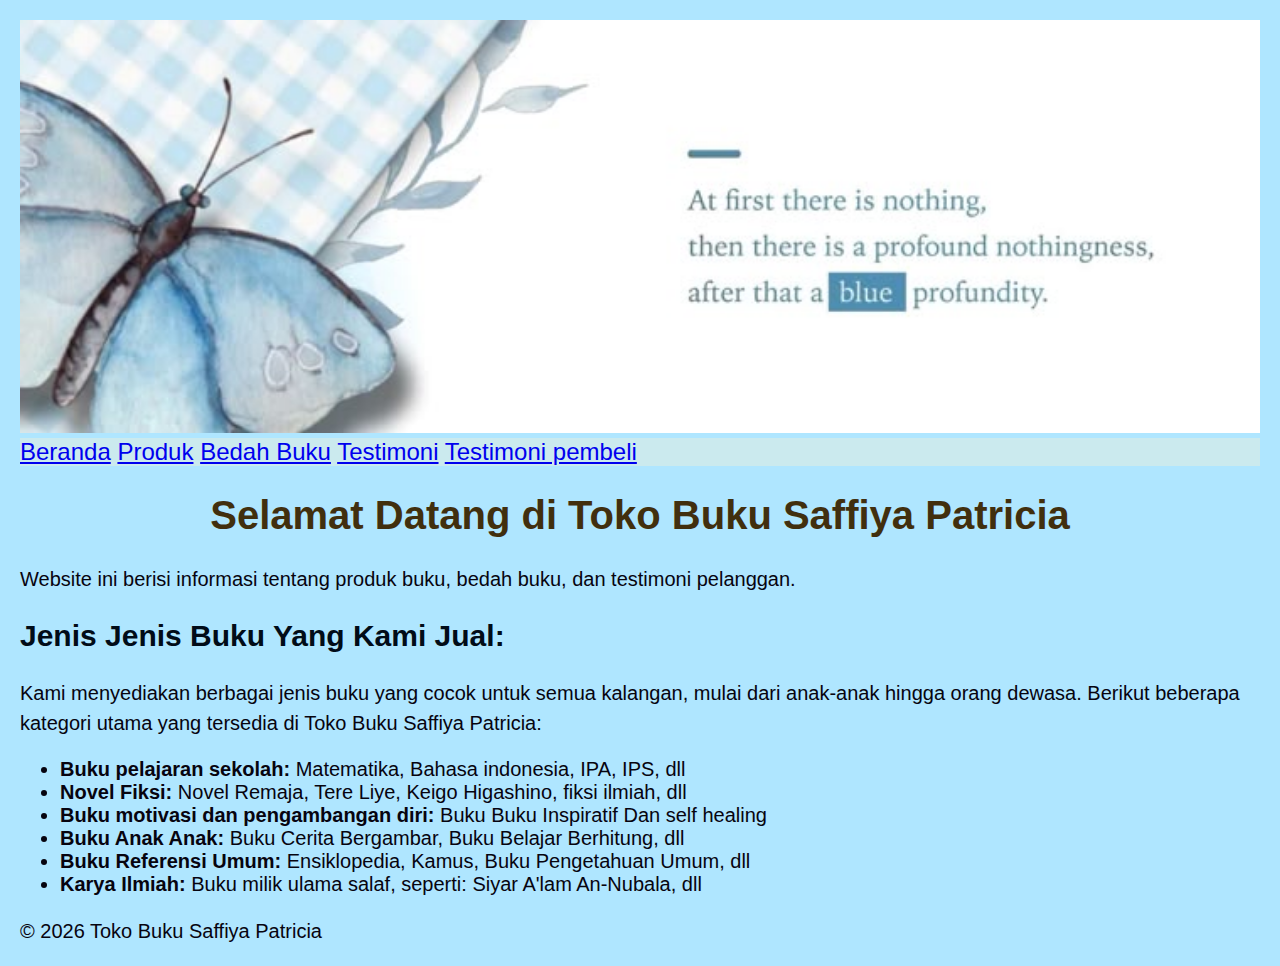
<file: index.html>
<!DOCTYPE html>
<html lang="id">
<head>
<meta charset="UTF-8">
<meta name="viewport" content="width=device-width, initial-
scale=1.0">
<title>Profil Usaha Buku</title>
<link rel="stylesheet" href="style.css" />
</head>
<body>
<header><img src="header2.jpg" width="100%;" height="auto;"></header>
    <nav> <a href="index.html">Beranda</a>
<a href="produk.html">Produk</a>
<a href="bedah-buku.html">Bedah Buku</a>
<a href="testimoni.html">Testimoni</a>
<a href="tampil-testimoni.html">Testimoni pembeli</a>
</nav>
<h1>Selamat Datang di Toko Buku Saffiya Patricia</h1>
<p>Website ini berisi informasi tentang produk buku, bedah
buku, dan testimoni pelanggan.</p>
<h2>Jenis Jenis Buku Yang Kami Jual:</h2>
<p> Kami menyediakan berbagai jenis buku yang cocok untuk semua kalangan, mulai dari anak-anak hingga orang dewasa.
    Berikut beberapa kategori utama yang tersedia di Toko Buku Saffiya Patricia:</P>
<ul>
<li><strong> Buku pelajaran sekolah:</strong> Matematika, Bahasa indonesia, IPA, IPS, dll</li>
<li><strong> Novel Fiksi:</strong> Novel Remaja, Tere Liye, Keigo Higashino, fiksi ilmiah, dll</li>
<li><strong>Buku motivasi dan pengambangan diri:</strong> Buku Buku Inspiratif Dan self healing</li>
<li><strong>Buku Anak Anak:</strong> Buku Cerita Bergambar, Buku Belajar Berhitung, dll</li>
<li><strong>Buku Referensi Umum:</strong> Ensiklopedia, Kamus, Buku Pengetahuan Umum, dll</li>
<li><strong>Karya Ilmiah:</strong> Buku milik ulama salaf, seperti: Siyar A'lam An-Nubala, dll</li>
</ul>
<footer> 
    <p>&copy; 2026 Toko Buku Saffiya Patricia</p>
</footer>
</body>
</html>
<div>
</div>
</file>
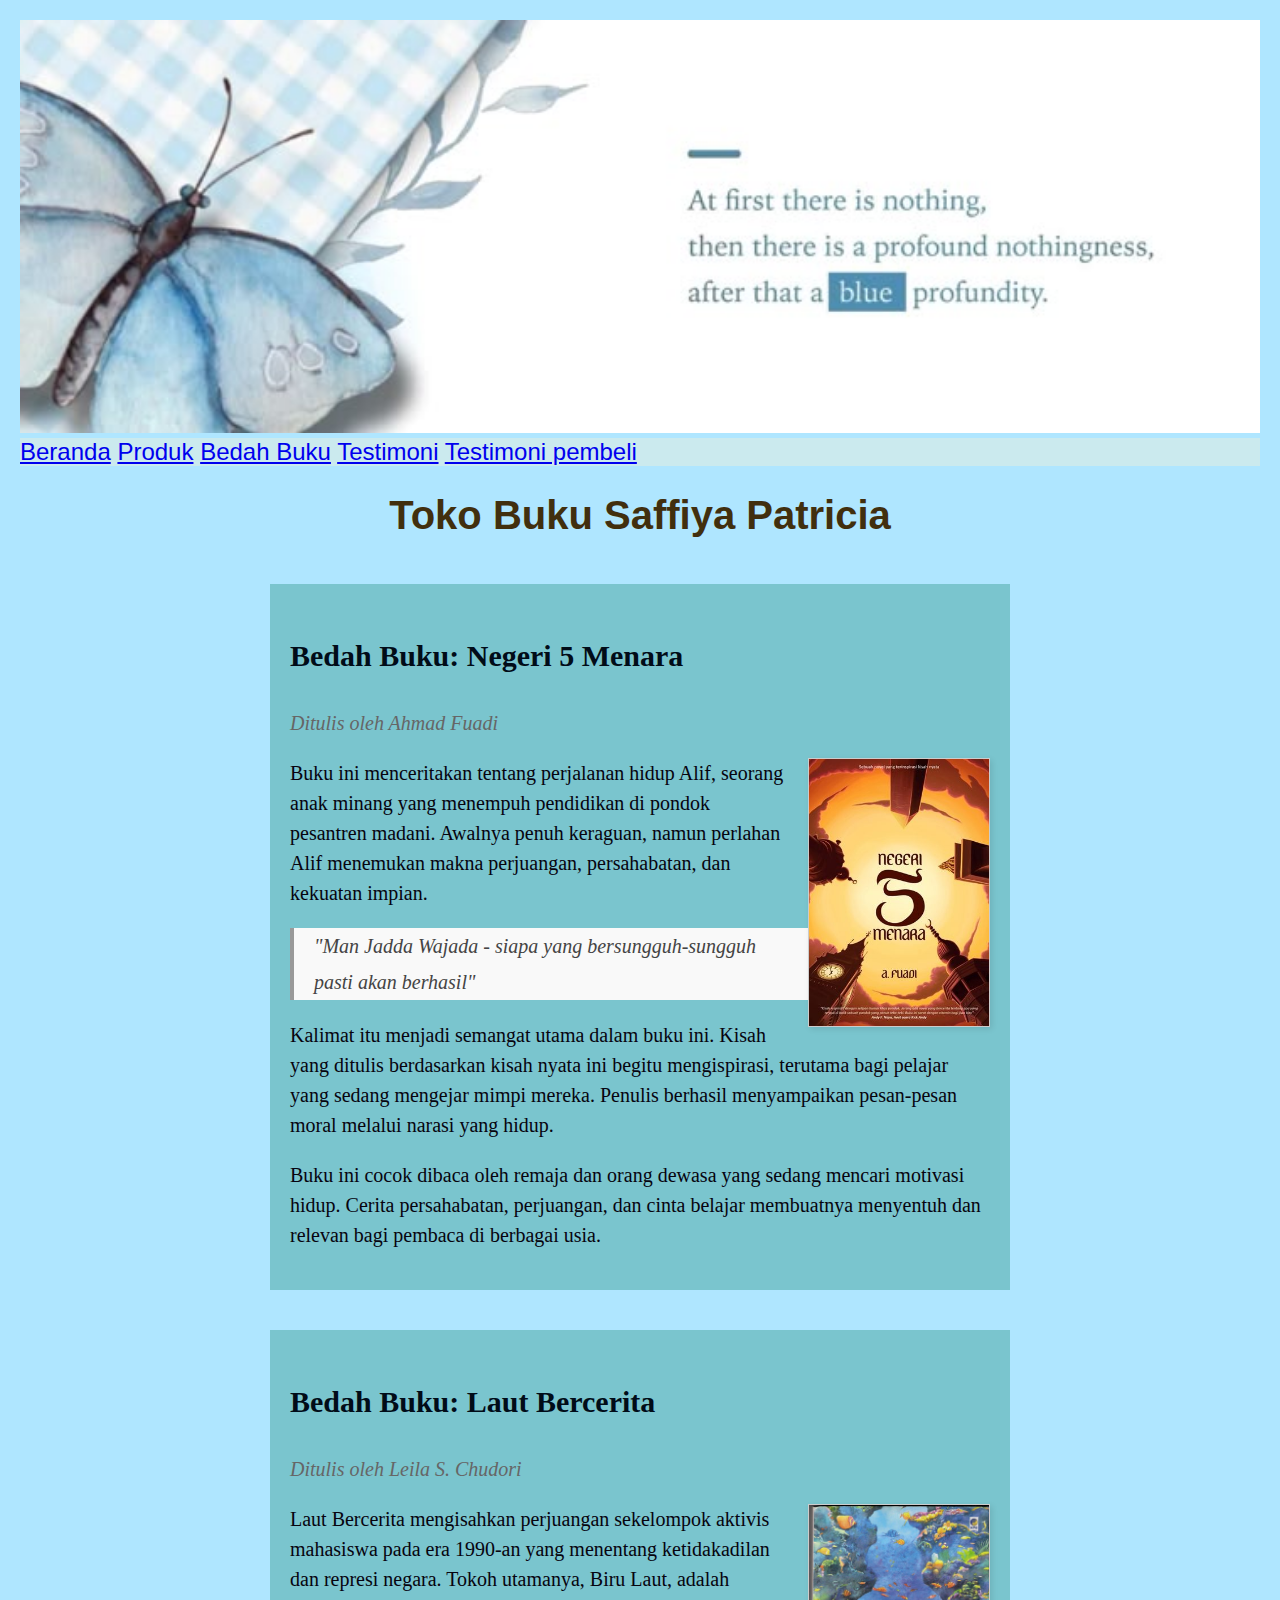
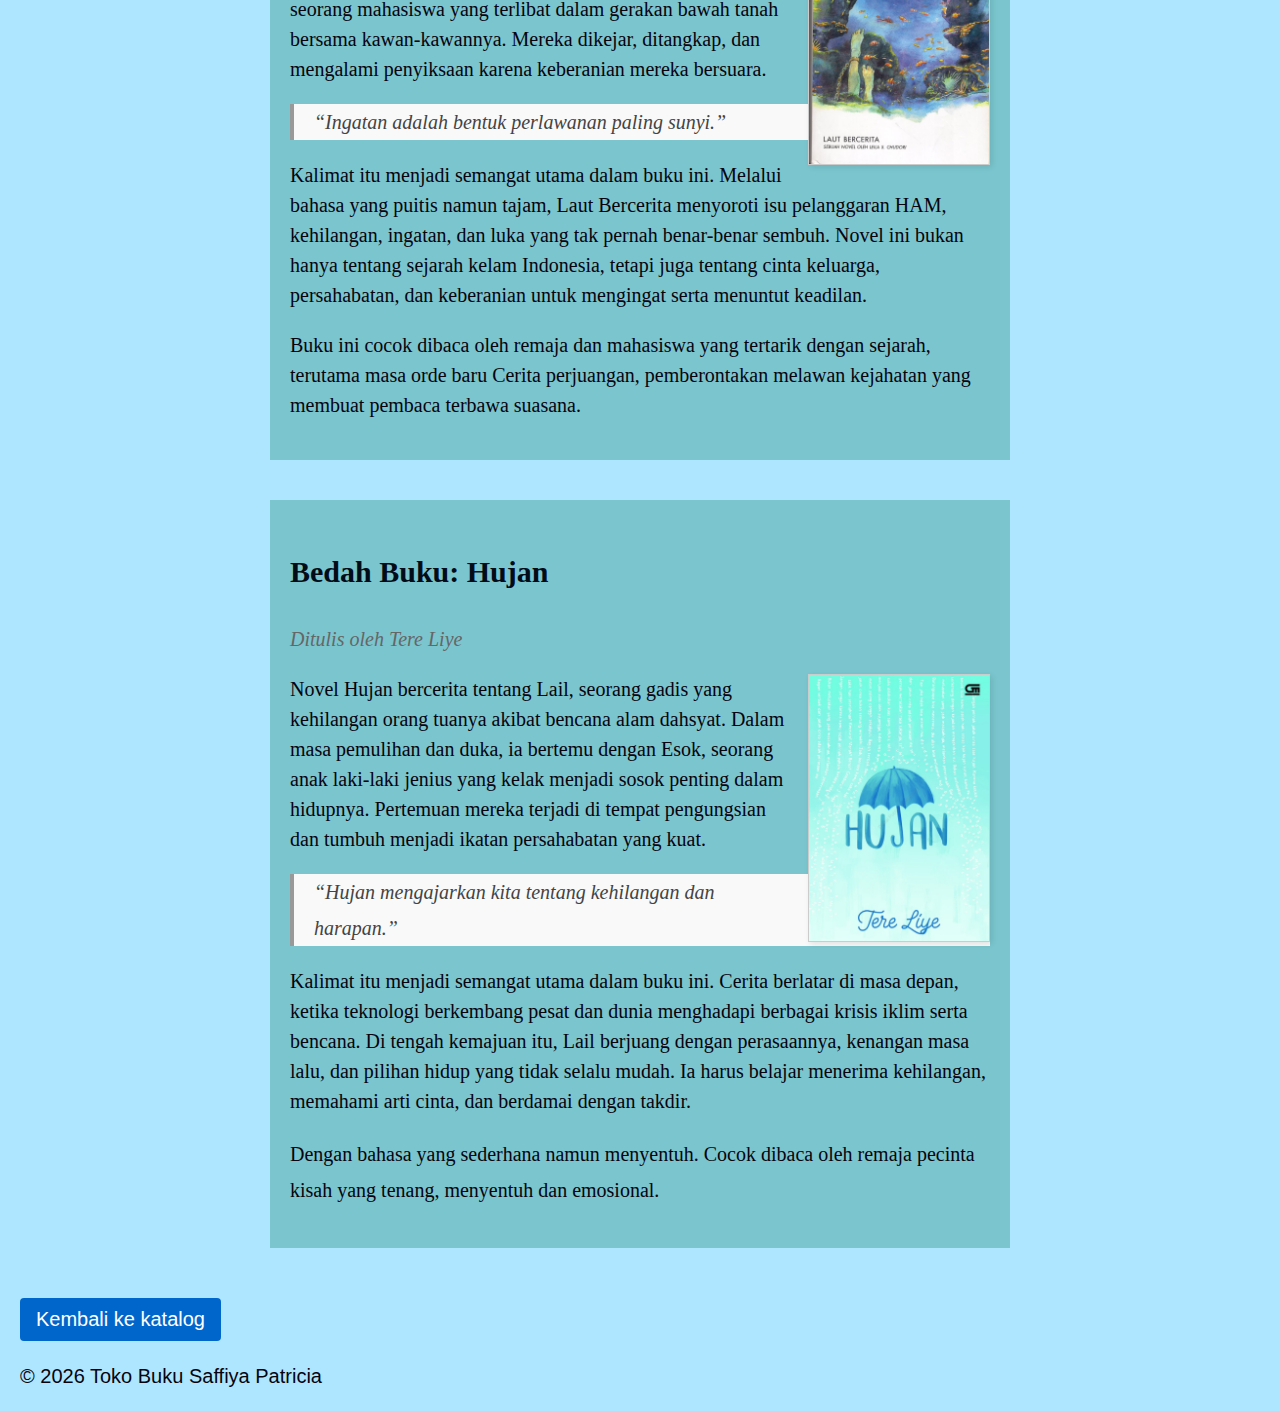
<file: bedah-buku.html>
<!DOCTYPE html>
<html lang="id">
<head>
<meta charset="UTF-8">
<meta name="viewport" content="width=device-width, initial-
scale=1.0">
<title>Profil Usaha Buku</title>
<link rel="stylesheet" href="style.css" />
</head>
<body>
    <header><img src="header2.jpg" width="100%;" height="auto;"></header>
    <nav> <a href="index.html">Beranda</a>
<a href="produk.html">Produk</a>
<a href="bedah-buku.html">Bedah Buku</a>
<a href="testimoni.html">Testimoni</a>
<a href="tampil-testimoni.html">Testimoni pembeli</a>
</nav>

<h1>Toko Buku Saffiya Patricia</h1>
<section class="daftar-produk"> 
<main class="artikel">
    <h2>Bedah Buku: Negeri 5 Menara </h2>
    <p class="penulis">Ditulis oleh Ahmad Fuadi</p>

    <img src="gambar6.jpg" alt="Sampul Negeri 5 Menara" class="sampul">

    <p>
          Buku ini menceritakan tentang perjalanan hidup Alif, seorang anak minang yang menempuh pendidikan
        di pondok pesantren madani.
          Awalnya penuh keraguan, namun perlahan Alif menemukan makna perjuangan, persahabatan, dan kekuatan impian.
    </p>
   
    <blockquote>

        "Man Jadda Wajada - siapa yang bersungguh-sungguh pasti akan berhasil"
    </blockquote>

    <p>
        Kalimat itu menjadi semangat utama dalam buku ini.
        Kisah yang ditulis berdasarkan kisah nyata ini begitu mengispirasi, terutama bagi pelajar yang sedang mengejar mimpi mereka.
        Penulis berhasil menyampaikan pesan-pesan moral melalui narasi yang hidup.
    </p>

    <p> Buku ini cocok dibaca oleh remaja dan orang dewasa yang sedang mencari motivasi hidup.
        Cerita persahabatan, perjuangan, dan cinta belajar membuatnya menyentuh dan relevan bagi pembaca di berbagai usia.
    </p>
</main>
</section>

<section class="daftar-produk">
<main class="artikel">
    <h2>Bedah Buku: Laut Bercerita </h2>
    <p class="penulis">Ditulis oleh Leila S. Chudori</p>

    <img src="gambar1.jpg" alt="Sampul Laut Bercerita" class="sampul">

    <p>
          Laut Bercerita mengisahkan perjuangan sekelompok aktivis mahasiswa pada era 1990-an yang menentang ketidakadilan dan represi negara.
        Tokoh utamanya, Biru Laut, adalah seorang mahasiswa yang terlibat dalam gerakan bawah tanah bersama kawan-kawannya. Mereka dikejar, ditangkap, dan mengalami penyiksaan karena keberanian mereka bersuara.
    </p>
   
    <blockquote>

        “Ingatan adalah bentuk perlawanan paling sunyi.”
    </blockquote>

    <p>
        Kalimat itu menjadi semangat utama dalam buku ini.
        Melalui bahasa yang puitis namun tajam, Laut Bercerita menyoroti isu pelanggaran HAM, kehilangan, ingatan, dan luka yang tak pernah benar-benar sembuh.
        Novel ini bukan hanya tentang sejarah kelam Indonesia, tetapi juga tentang cinta keluarga, persahabatan, dan keberanian untuk mengingat serta menuntut keadilan.
    </p>

    <p> Buku ini cocok dibaca oleh remaja dan mahasiswa yang tertarik dengan sejarah, terutama masa orde baru
        Cerita perjuangan, pemberontakan melawan kejahatan yang membuat pembaca terbawa suasana.
    </p>
</main>
</section>

<section class="daftar-produk">
<main class="artikel">
     <h2>Bedah Buku: Hujan </h2>
    <p class="penulis">Ditulis oleh Tere Liye</p>

    <img src="gambar2.jpg" alt="Sampul Hujan" class="sampul">

    <p>
          Novel Hujan bercerita tentang Lail, seorang gadis yang kehilangan orang tuanya akibat bencana alam dahsyat.
          Dalam masa pemulihan dan duka, ia bertemu dengan Esok, seorang anak laki-laki jenius yang kelak menjadi sosok penting dalam hidupnya.
          Pertemuan mereka terjadi di tempat pengungsian dan tumbuh menjadi ikatan persahabatan yang kuat.
    </p>

    <blockquote>

        “Hujan mengajarkan kita tentang kehilangan dan harapan.”
    </blockquote>

    <p>
        Kalimat itu menjadi semangat utama dalam buku ini.
        Cerita berlatar di masa depan, ketika teknologi berkembang pesat dan dunia menghadapi berbagai krisis iklim serta bencana. Di tengah kemajuan itu, Lail berjuang dengan perasaannya, kenangan masa lalu, dan pilihan hidup yang tidak selalu mudah.
        Ia harus belajar menerima kehilangan, memahami arti cinta, dan berdamai dengan takdir.
    </p

    <p>
        Dengan bahasa yang sederhana namun menyentuh. 
        Cocok dibaca oleh remaja pecinta kisah yang tenang, menyentuh dan emosional.
    </p>
</main>
</section>

    <a href="produk.html" class="btn-kembali"> Kembali ke katalog</a>
</main>
<footer> 
    <p>&copy; 2026 Toko Buku Saffiya Patricia</p>
</footer>
</body>
</html>
</file>
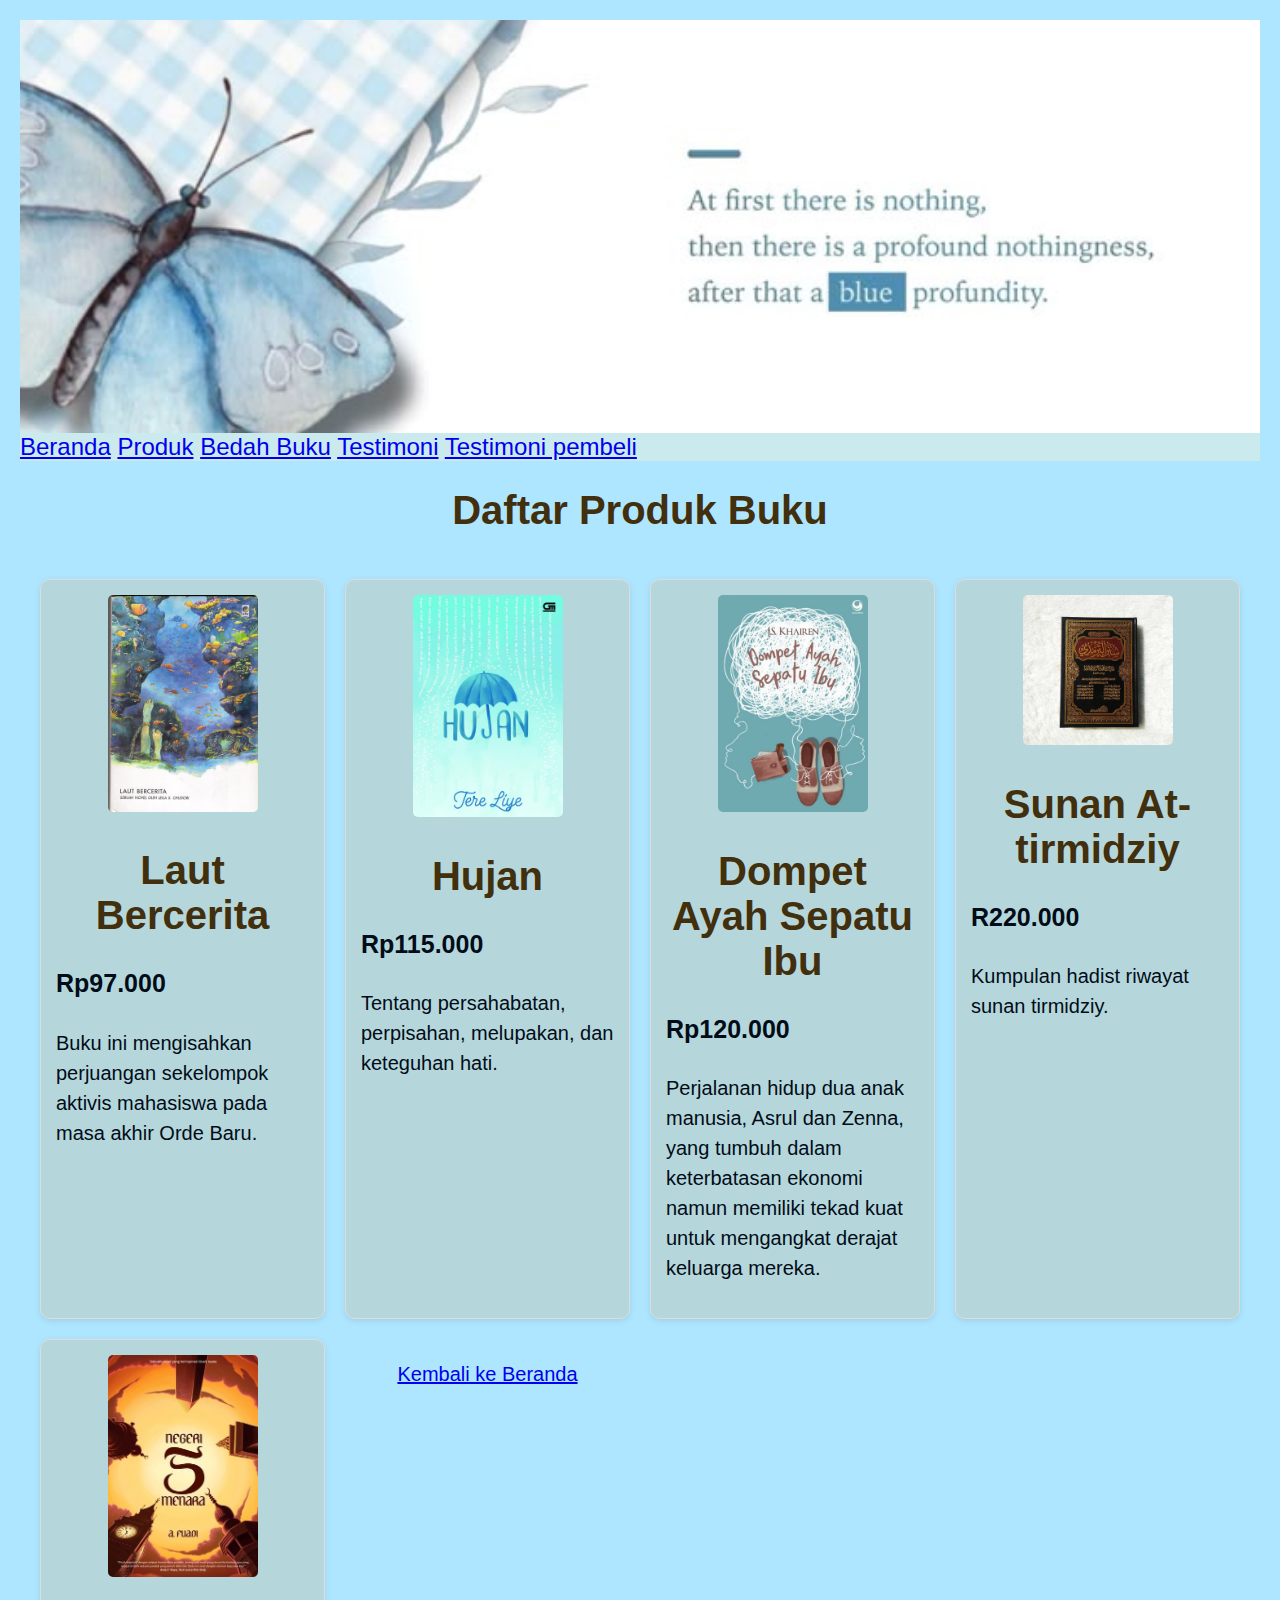
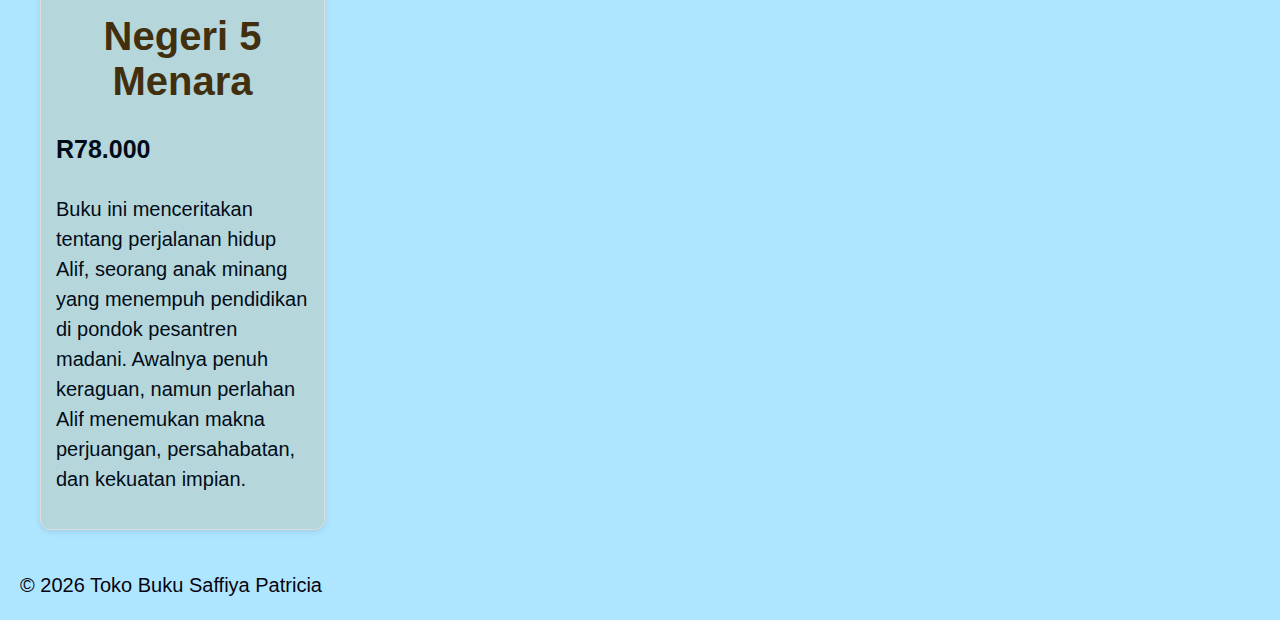
<file: produk.html>
<html lang="id">
<head> <meta charset="UTF-8"/>
       <meta name="viewport" content="width=device-width,initial-scale=1.0" />
       <title>Produk Buku</title>
       <link rel="stylesheet" href="style.css" />
</head>
<body>
    <header><img src="header2.jpg" width="100%;" height="auto;"></header>
<nav> <a href="index.html">Beranda</a>
<a href="produk.html">Produk</a>
<a href="bedah-buku.html">Bedah Buku</a>
<a href="testimoni.html">Testimoni</a>
<a href="tampil-testimoni.html">Testimoni pembeli</a>
</nav>
<h1>Daftar Produk Buku</h1>
<section class="daftar-produk"> <!-- Produk-produk akan ditambahkan di sini-->

<div class="produk">
    <img src="gambar1.jpg" alt="Buku 1" />
    <h1>Laut Bercerita</h1>
    <p class="harga">Rp97.000</p>
    <p class="deskripsi">Buku ini mengisahkan perjuangan sekelompok aktivis mahasiswa pada masa akhir Orde Baru.</p>
    </div>
<div class="produk">
    <img src="gambar2.jpg" alt="Buku 2" />
    <h1>Hujan</h1>
    <p class="harga">Rp115.000</p>
    <p class="deskripsi">Tentang persahabatan, perpisahan, melupakan, dan keteguhan hati.</p>
    </div>
<div class="produk">
    <img src="gambar3.jpg" alt="Buku3" />
    <h1>Dompet Ayah Sepatu Ibu</h1>
    <p class="harga">Rp120.000</p>
    <p class="deskripsi">Perjalanan hidup dua anak manusia, Asrul dan Zenna, yang tumbuh dalam keterbatasan ekonomi namun memiliki tekad kuat untuk mengangkat derajat keluarga mereka.</p>
    </div>
<div class="produk">
     <img src="gambar5.jpg" alt="Buku4" />
    <h1>Sunan At- tirmidziy</h1>
    <p class="harga">R220.000</p>
    <p class="deskripsi">Kumpulan hadist riwayat sunan tirmidziy.</p>
</div>
<div class="produk">
     <img src="gambar6.jpg" alt="Buku4" />
    <h1>Negeri 5 Menara</h1>
    <p class="harga">R78.000</p>
    <p class="deskripsi">Buku ini menceritakan tentang perjalanan hidup Alif, seorang anak minang yang menempuh pendidikan
        di pondok pesantren madani.
          Awalnya penuh keraguan, namun perlahan Alif menemukan makna perjuangan, persahabatan, dan kekuatan impian.</p>
</div>

    <p style="text-align:center;">
    <a href="index.html">Kembali ke Beranda</a></p>
</section>
<footer> 
    <p>&copy; 2026 Toko Buku Saffiya Patricia</p>
</footer>
</body>
</html>
</file>
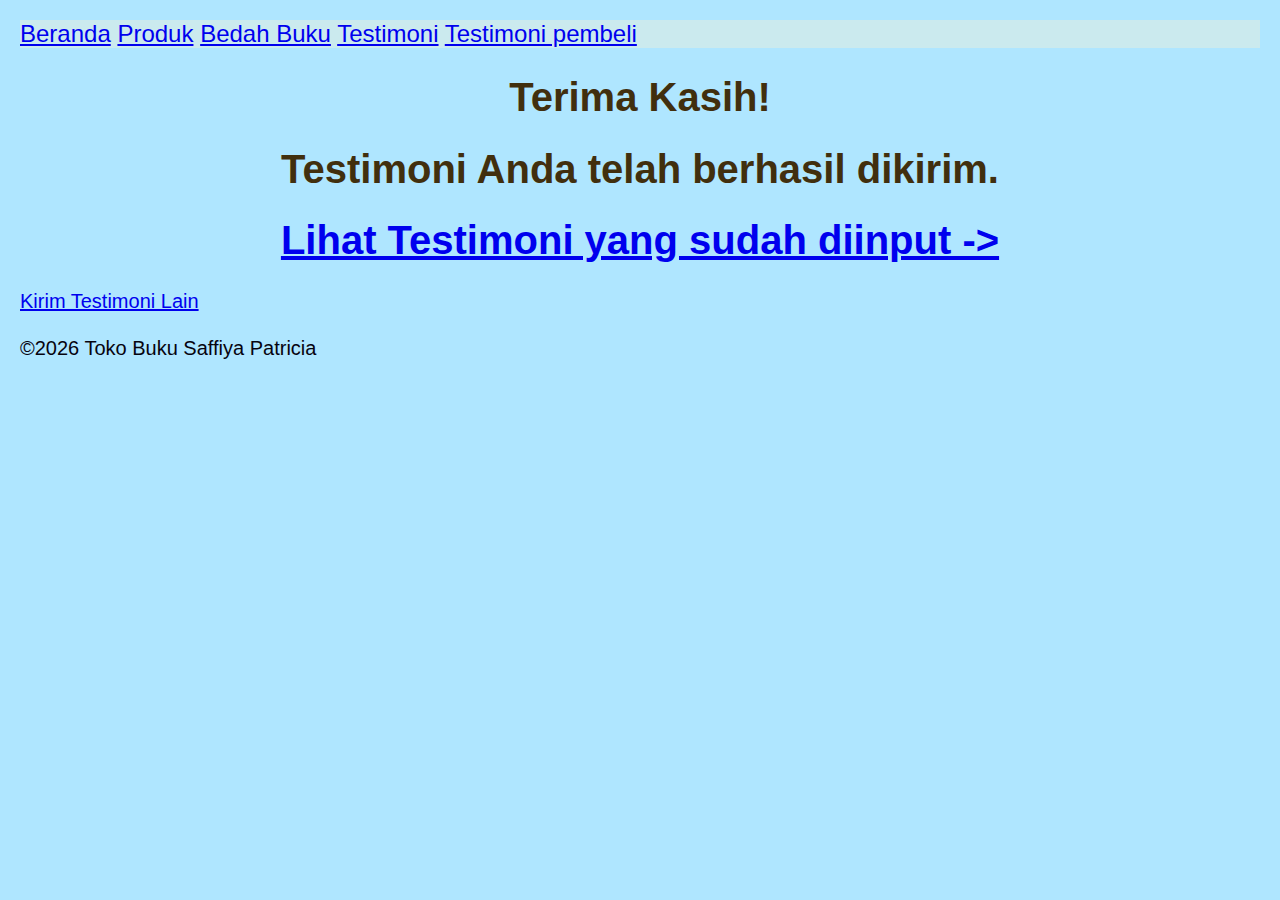
<file: proses-testimoni.html>
<html lang="id">
<head> <meta charset="UTF-8"/>
       <meta name="viewport" content="width=device-width,initial-scale=1.0" />
       <title>Produk Buku</title>
       <link rel="stylesheet" href="style.css" />
</head>
<body>
<nav> <a href="index.html">Beranda</a>
<a href="produk.html">Produk</a>
<a href="bedah-buku.html">Bedah Buku</a>
<a href="testimoni.html">Testimoni</a>
<a href="tampil-testimoni.html">Testimoni pembeli</a>
</nav>
<main class="konfirmasi">
    <h1>Terima Kasih!</h1>
    <h1>Testimoni Anda telah berhasil dikirim.</h1>
    <h1><a href="tampil-testimoni.html">Lihat Testimoni yang sudah diinput -> </a></h1>
    <section class="testimoni-terkirim"></section>
    <a href="testimoni.html">Kirim Testimoni Lain</a>
</main>

<footer>
    <p>&copy;2026 Toko Buku Saffiya Patricia</p>
</footer>
</file>
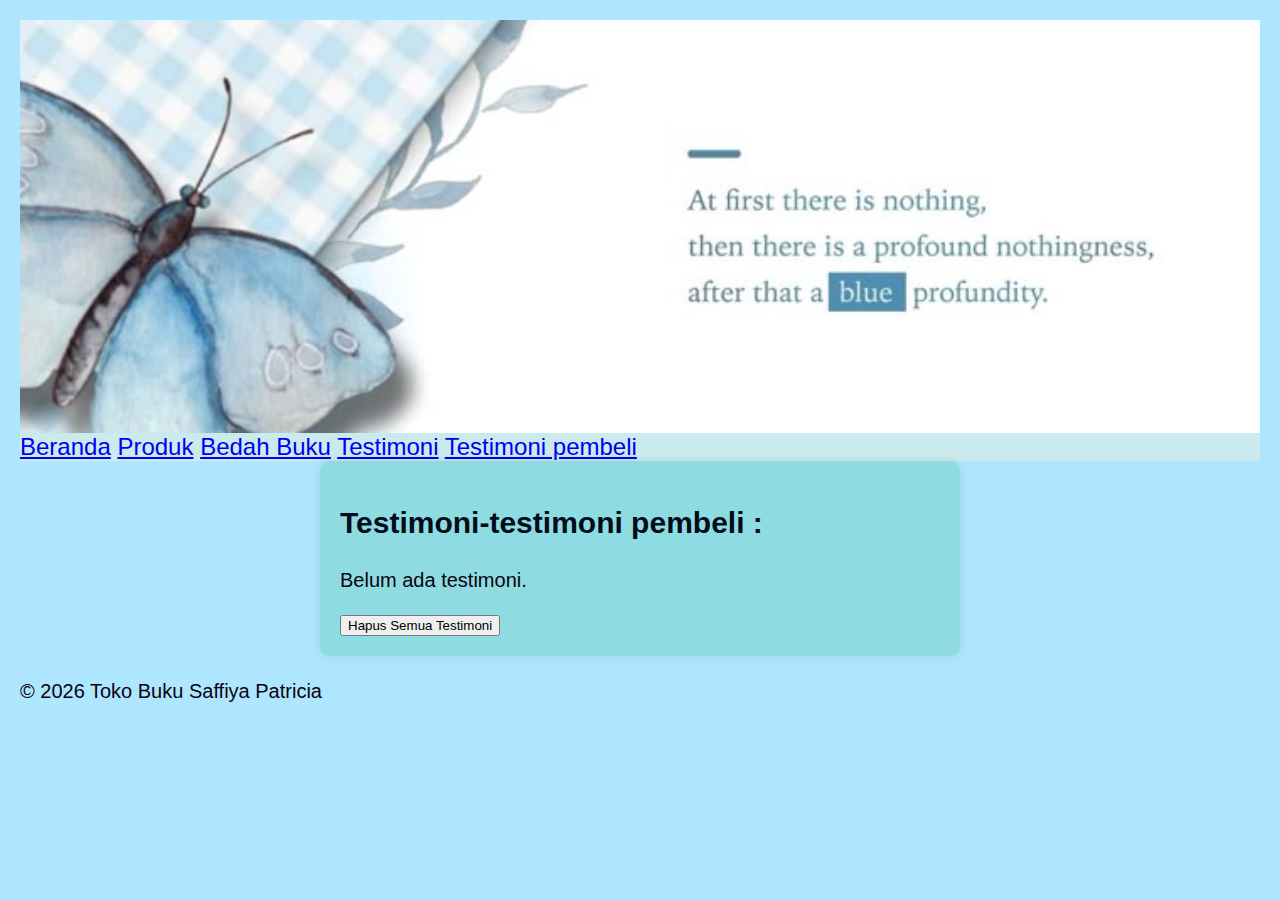
<file: tampil-testimoni.html>
<html lang="id">
<head> <meta charset="UTF-8"/>
       <meta name="viewport" content="width=device-width,initial-scale=1.0" />
       <title>Produk Buku</title>
       <link rel="stylesheet" href="style.css" />
</head>
<body>
    <header><img src="header2.jpg" width="100%;" height="auto;"></header>
<nav> <a href="index.html">Beranda</a>
<a href="produk.html">Produk</a>
<a href="bedah-buku.html">Bedah Buku</a>
<a href="testimoni.html">Testimoni</a>
<a href="tampil-testimoni.html">Testimoni pembeli</a>
</nav>

<main class="formulir">
    <h2>Testimoni-testimoni pembeli :</h2>
    <div id="daftarTestimoni"></div>

    <button id="hapus semua">Hapus Semua Testimoni</button>
    </div>

    <section>
        <div id="daftarTestimoni"></div>
    </section>
</main>

<footer>
    <p>&copy; 2026 Toko Buku Saffiya Patricia</p>
</footer>
<script>
    const container = document.getElementById('daftarTestimoni');
    const testimoniList = JSON.parse(localStorage.getItem('testimoniList')) || [];
    
    if (testimoniList.length === 0) {
        container.innerHTML = "<p>Belum ada testimoni.</p>";
    }else{
        testimoniList.forEach((t, i) => {
            const el = document.createElement('div');
            el.className = 'testimoni-box';
            el.innerHTML = `
              <p><strong>Nama:</strong> ${t.nama}</p>
              <p><strong>Asal:</strong> ${t.asal}</p>
              <p><strong>Email:</strong> ${t.email}</p>
              <p><strong>Judul:</strong> ${t.judul}</p>
              <p><strong>Rating:</strong> ${t.rating}</p>
              <p><strong>Pesan:</strong> ${t.pesan}</p>
            `;
        container.appendChild(el);
});
    document.getElementById("hapus semua").addEventListener("click", function() {
        const konfirmasi = confirm("Apakah Anda yakin ingin menghapus semua testimoni?");
        if (konfirmasi) {
            localStorage.removeItem("testimoniList");
            location.reload();

        }
    });
}
</script>

</body>
</html>
</file>
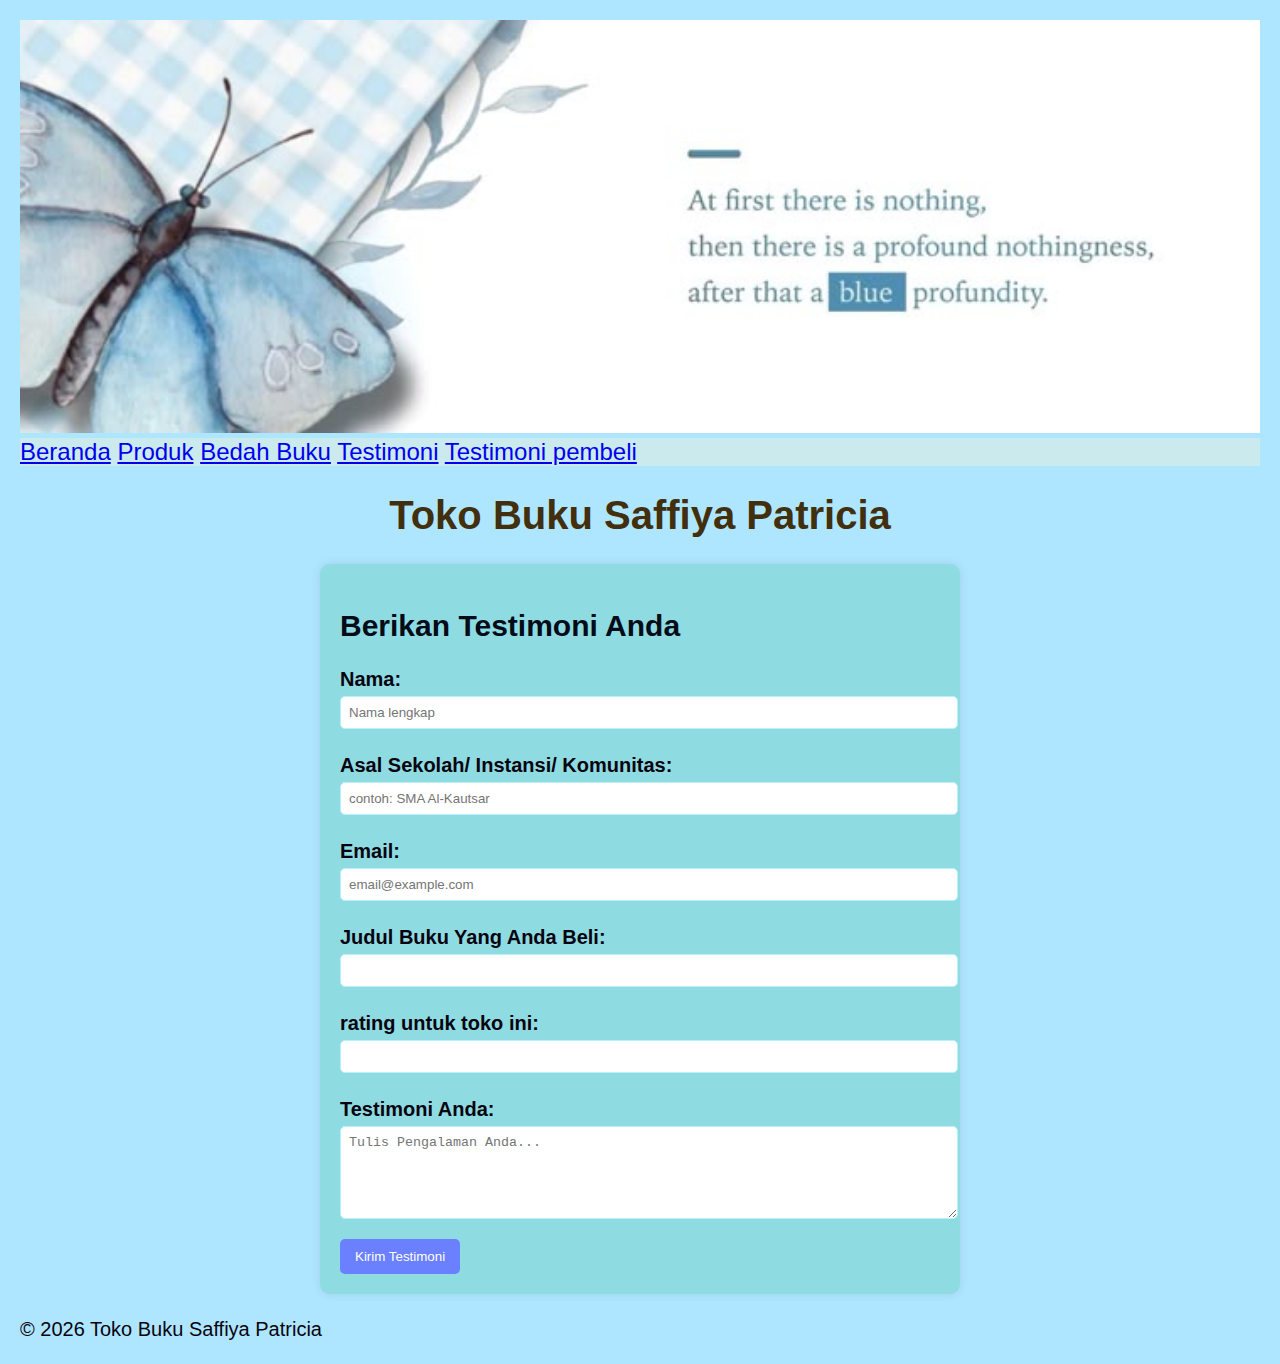
<file: testimoni.html>
<!DOCTYPE html>
<html lang="id">
<head>
<meta charset="UTF-8">
<meta name="viewport" content="width=device-width, initial-
scale=1.0">
<title>Profil Usaha Buku</title>
<link rel="stylesheet" href="style.css" />
</head>
<body>
  <header><img src="header2.jpg" width="100%;" height="auto;"></header>
    <nav> <a href="index.html">Beranda</a>
<a href="produk.html">Produk</a>
<a href="bedah-buku.html">Bedah Buku</a>
<a href="testimoni.html">Testimoni</a>
<a href="tampil-testimoni.html">Testimoni pembeli</a>
</nav>
<h1>Toko Buku Saffiya Patricia</h1>
<main class="formulir">
    <h2>Berikan Testimoni Anda</h2>
    <form id="formTestimoni">
        <label for="nama">Nama:</label>
        <input type="text" id="nama" name="nama" required placeholder="Nama lengkap">

        <label for="asal">Asal Sekolah/ Instansi/ Komunitas:</label>
        <input type="text" id="asal" name="asal" required placeholder="contoh: SMA Al-Kautsar">

        <label for="email">Email:</label>
        <input type="email" id="email" name="email" required placeholder="email@example.com">

        <label for="Judul">Judul Buku Yang Anda Beli:</label>
        <input type="text" id="judul" name="judul">

        <label for="rating">rating untuk toko ini:</label>
        <input type="number" id="rating" name="rating">

        <label for="pesan">Testimoni Anda:</label>
        <textarea id="pesan" name="pesan" required placeholder="Tulis Pengalaman Anda..." rows="5"></textarea>

        <button type="submit">Kirim Testimoni</button>
</form>
</main>
<footer>
    <p>&copy; 2026 Toko Buku Saffiya Patricia</p>
</footer>
<script>
    document.getElementById('formTestimoni').addEventListener('submit', function(e) {e.preventDefault();
        const nama = document.getElementById('nama').value;
        const asal = document.getElementById('asal').value;
        const email = document.getElementById('email').value;
        const judul = document.getElementById('judul').value;
        const rating = document.getElementById('rating').value;
        const pesan = document.getElementById('pesan').value;

        const dataBaru = {nama, asal, email, judul, rating, pesan};
        // Ambil list dari localStorage
        const testimoniList = JSON.parse(localStorage.getItem('testimoniList')) || [];
        //Tambahkan testimoni baru
        testimoniList.push(dataBaru);
        //Simpan kemmbali ke localStorage
        localStorage.setItem('testimoniList', JSON.stringify(testimoniList));
        //Arahkan ke halaman konfirmasi
        window.location.href = 'proses-testimoni.html';
    });
</script>


</body>
</html>
</file>
<file: style.css>
body {
background-color:rgb(175, 230, 255);
font-family: Arial, sans-serif;
color: #07040f;
margin: 20px;
font-size: 20px;
}
nav {
    background-color: #cbeaee;
    font-size: x-large;
}
h1 {
color: #412f0e;
text-align: center;
}
h2 {
color: #010c18;
text-align: left;
}
p {
font-size: 20px;
text-align: left;
line-height: 1.5;
}
.daftar-produk {
    display: grid;
    grid-template-columns: repeat(auto-fit,minmax(250px, 1fr));
    gap: 20px;
    padding: 20px;
        }

.produk {
    background-color: #b5d7db;
    border: 1px solid #ddd;
    padding: 15px;
    border-radius: 10px;
    text-align: center;
    box-shadow: 0 2px 6px rgba(0,0,0, 0.1);
        }    
.produk img {
    width: 150px;
    height: auto;
    border-radius: 5px;
    margin-bottom: 10px;
        }
.produk h2 {
    font-size: 20px;
    color: #412f0e;
        }
.produk h3 {
    font-size: 20px;
    color: #412f0e;
        }
.produk h4 {
    font-size: 20px;
    color: #412f0e;
        }
.harga {
    font-size: 25px;
    font-weight: bold;
    color: #010c18;
        }
.deskripsi {
    font-size: 20px;
    color: #010c18;
        }
.artikel {
    max-width: 700px;
    margin: auto;
    padding: 20px;
    background-color: #7ac5ce;
    font-family: 'Georgia', serif;

    line-height: 1.8;
}
.artikel .penulis {
    font-style: italic;
    color: #666;
    margin-bottom: 20px;
}
.artikel .sampul {
    width: 180px;
    float: right;
    margin: 0 0 20px 20px;
    border: 1px solid #ccc;
    box-shadow: 2px 2px 6px rgba(0, 0, 0, 0.1);
}
.artikel blockquote {
    font-style: italic;
    padding-left: 20px;
    margin: 20px 0;
    border-left: 4px solid #999;
    color: #444;
    background-color: #f9f9f9;
}
.btn-kembali {
    display: inline-block;
    margin-top: 30px;
    padding: 10px 16px;
    background-color: #0066cc;
    color: white;
    text-decoration: none;
    border-radius: 4px;
}
.btn-kembali:hover {
    background-color: #004d99;
}
.formulir {
    max-width: 600px;
    margin: auto;
    padding: 20px;
    background-color: #8fdbe2;
    border-radius: 10px;
    box-shadow: 0 0 10px rgba(0, 0, 0, 0.1);
}
form label {
    display: block;
    margin-top: 10px;
    font-weight: bold;
}
form input, form select, form textarea {
    width: 100%;
    padding: 8px;
    margin-top: 5px;
    margin-bottom: 15px;
    border-radius: 5px;
    border: 1px solid #b8f0ff;
}
form button {
    background-color: #6a80ff;
    color: white;
    padding: 10px 15px;
    border: none;
    border-radius: 5px;
    cursor: pointer;
}
form button:hover {
    background-color: 2980b9;
}
</file>
